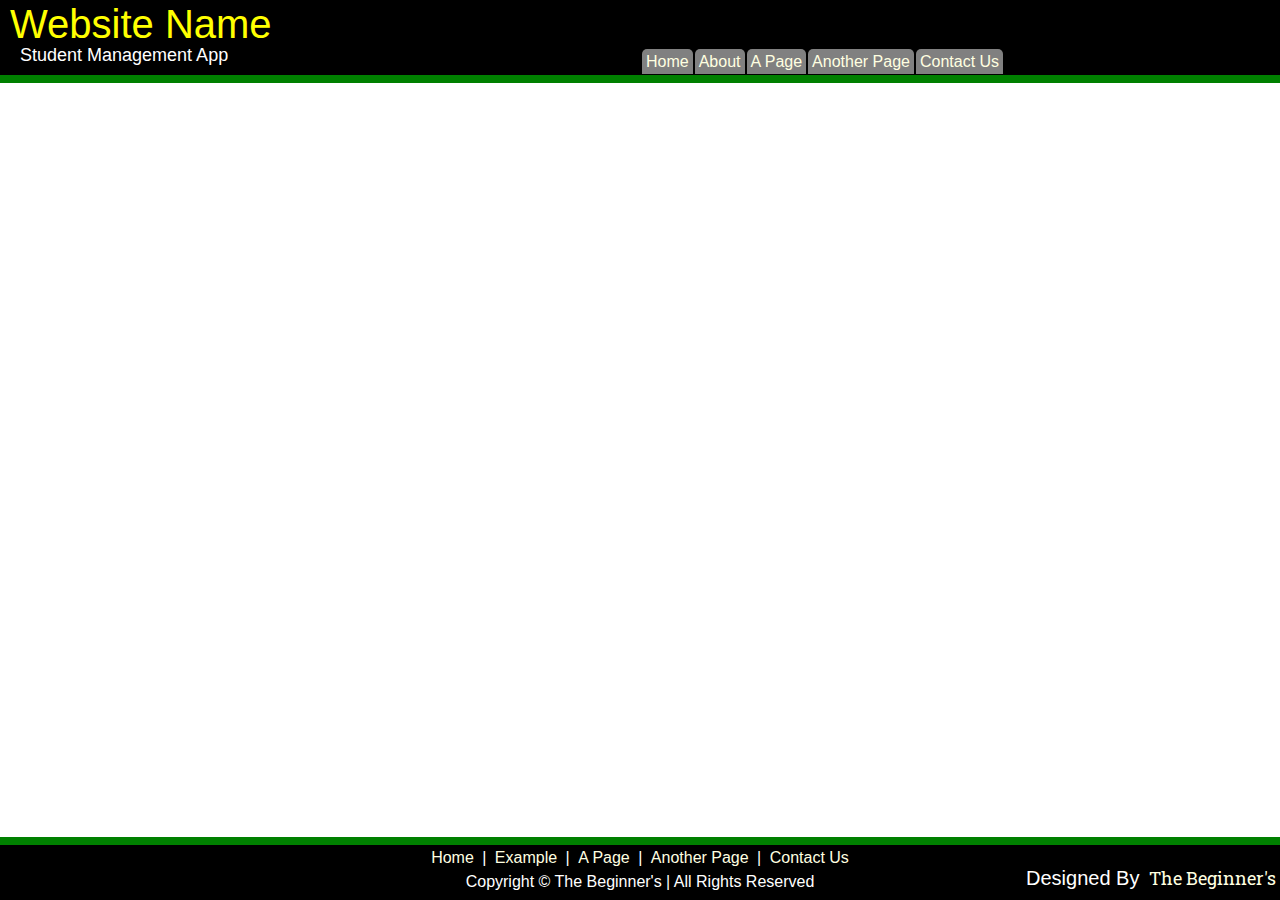
<file: Front-end/about_us.html>
<!DOCTYPE html>
<html>
<head>
<meta charset="utf-8">
<meta http-equiv="X-UA-Compatible" content="IE=edge,chrome=1">
<title>About Us</title>
<meta name='viewport' content='width=device-width,initial-scale=1,minimum-scale=1,maximum-scale=1,user-scalable=no'/>
<meta name="description" content="">
<meta name="keywords" content="">
<link rel="stylesheet" type="text/css" href="index_design.css">
</head>
<body>
    <header>
        <div class="head">
        <div class="wn">Website Name</div>
        <div class="wnt">Student Management App</div>
        <div class="headlinks"><a href="">Home</a></div>
        <div class="headlinks"><a href="about_us.html">About</a></div>
        <div class="headlinks"><a href="">A Page</a></div>
        <div class="headlinks"><a href="">Another Page</a></div>
        <div class="headlinks"><a href="contact_us.html">Contact Us</a></div>
        </div>
        </header>
        
    <div class="foot">
        <footer>
            <div class="footcontent">
        <a href="">Home</a>	|
        <a href="">Example</a> |	
        <a href="">A Page</a> |
        <a href="">Another Page</a> | 	
        <a href="contact_us.html">Contact Us</a>	</div>
        <div class="copyright">Copyright &copy The Beginner's | All Rights Reserved</div>
        <div class="author">Designed By <a href="https://github.com/TheBeginner-s/UniHack_Project">The Beginner's</a> </div>
        </footer>
        </div> 
</body>
</html>
</file>
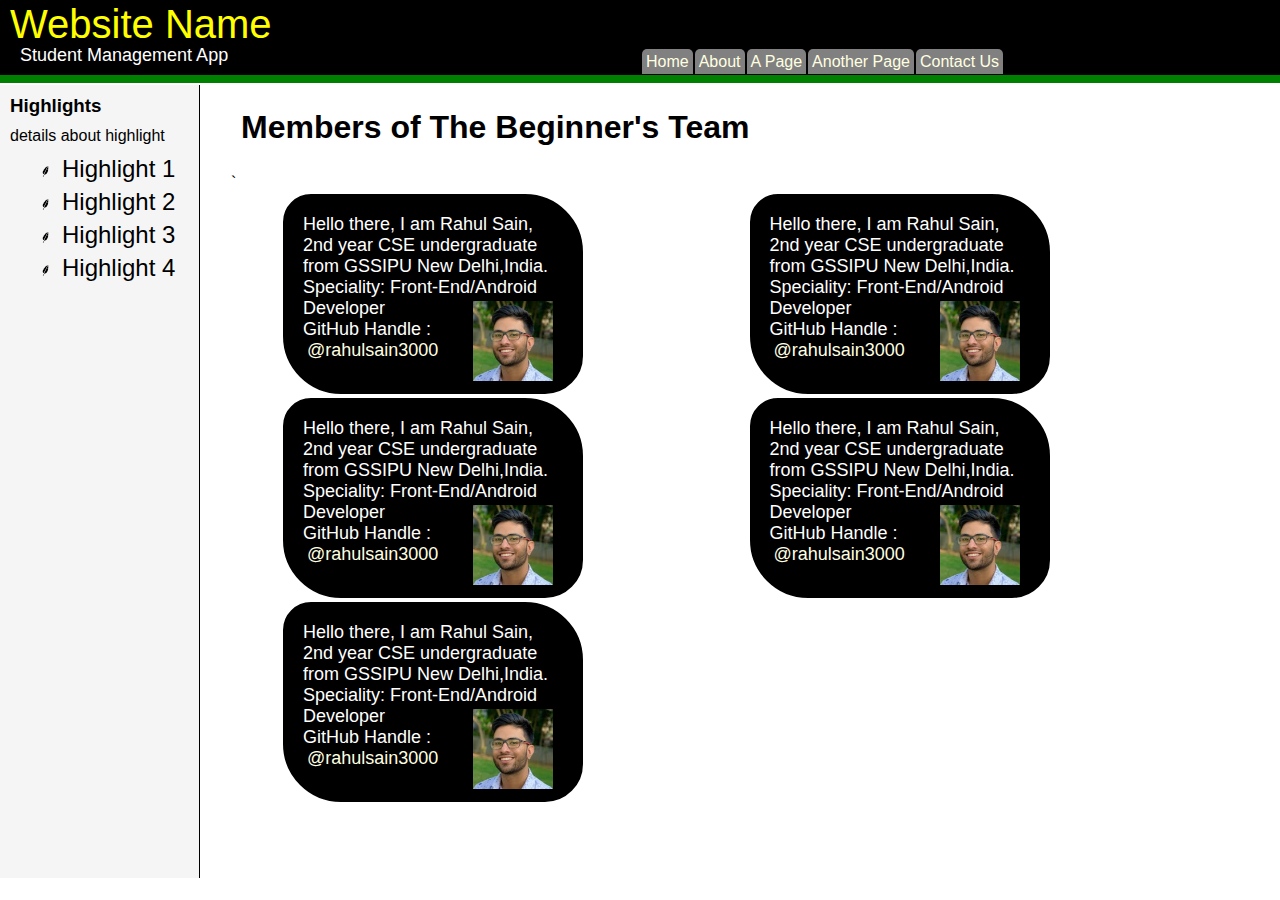
<file: Front-end/contact_us.html>
<!DOCTYPE html>
<html>
<head>
<meta charset="utf-8">
<meta http-equiv="X-UA-Compatible" content="IE=edge,chrome=1">
<title>Contact Us</title>
<meta name='viewport' content='width=device-width,initial-scale=1,minimum-scale=1,maximum-scale=1,user-scalable=no'/>
<meta name="description" content="">
<meta name="keywords" content="">
<link rel="stylesheet" type="text/css" href="index_design.css">
<link rel="stylesheet" type="text/css" href="contact_us.css">
</head>
<body>
    <header>
        <div class="head">
        <div class="wn">Website Name</div>
        <div class="wnt">Student Management App</div>
        <div class="headlinks"><a href="">Home</a></div>
        <div class="headlinks"><a href="about_us.html">About</a></div>
        <div class="headlinks"><a href="">A Page</a></div>
        <div class="headlinks"><a href="">Another Page</a></div>
        <div class="headlinks"><a href="contact_us.html">Contact Us</a></div>
        </div>
        </header>

        <main>
            <div class="content">
            <div class="leftside">
                <h3 class="head3">Highlights</h3>
                <p class="para">details about highlight</p>
                <ul class="leaflist">
                    <li class="listcontent"><a href="">Highlight 1</a></li>
                    <li class="listcontent"><a href="">Highlight 2</a></li>
                    <li class="listcontent"><a href="">Highlight 3</a></li>
                    <li class="listcontent"><a href="">Highlight 4</a></li>
                </ul>
            </div>
        <div class="maincontent_cu">
            
            <h1 class="head1">Members of The Beginner's Team</h1>
            <br>
            <div class="detailsarea">
`           <div class="detailsarealeft">
            <div class="detailsbox">
                <div class="detailsmember">
                Hello there, I am Rahul Sain, 2nd year CSE undergraduate from GSSIPU New Delhi,India.<br>
                Speciality: Front-End/Android Developer<br>
                GitHub Handle : <a href="https://github.com/rahulsain3000">@rahulsain3000</a>
                    <div class="memberpic">
                        <img src="rahul_pic.png" height="80px" width="80px" alt="Rahul Sain's Photo">
                    </div>
                </div>
            </div>
        </div>
        <div class="detailsarearight">
            <div class="detailsbox">
                <div class="detailsmember">
                Hello there, I am Rahul Sain, 2nd year CSE undergraduate from GSSIPU New Delhi,India.<br>
                Speciality: Front-End/Android Developer<br>
                GitHub Handle : <a href="https://github.com/rahulsain3000">@rahulsain3000</a>
                    <div class="memberpic">
                        <img src="rahul_pic.png" height="80px" width="80px" alt="Rahul Sain's Photo">
                    </div>
                </div>
            </div>
            </div>
            <div class="detailsarealeft">
                <div class="detailsbox">
                    <div class="detailsmember">
                    Hello there, I am Rahul Sain, 2nd year CSE undergraduate from GSSIPU New Delhi,India.<br>
                    Speciality: Front-End/Android Developer<br>
                    GitHub Handle : <a href="https://github.com/rahulsain3000">@rahulsain3000</a>
                        <div class="memberpic">
                            <img src="rahul_pic.png" height="80px" width="80px" alt="Rahul Sain's Photo">
                        </div>
                    </div>
                </div>
            </div>
            <div class="detailsarearight">
                <div class="detailsbox">
                    <div class="detailsmember">
                    Hello there, I am Rahul Sain, 2nd year CSE undergraduate from GSSIPU New Delhi,India.<br>
                    Speciality: Front-End/Android Developer<br>
                    GitHub Handle : <a href="https://github.com/rahulsain3000">@rahulsain3000</a>
                        <div class="memberpic">
                            <img src="rahul_pic.png" height="80px" width="80px" alt="Rahul Sain's Photo">
                        </div>
                    </div>
                </div>
                </div>
                <div class="detailsarealast">
                    <div class="detailsbox">
                        <div class="detailsmember">
                        Hello there, I am Rahul Sain, 2nd year CSE undergraduate from GSSIPU New Delhi,India.<br>
                        Speciality: Front-End/Android Developer<br>
                        GitHub Handle : <a href="https://github.com/rahulsain3000">@rahulsain3000</a>
                            <div class="memberpic">
                                <img src="rahul_pic.png" height="80px" width="80px" alt="Rahul Sain's Photo">
                            </div>
                        </div>
                    </div>
                </div>
                
            </div>
            <br>
           
        
        
        </div>
        
</body>
</html>
</file>
<file: Front-end/index_design.css>
@import url('https://fonts.googleapis.com/css2?family=Ranchers&display=swap');
@import url('https://fonts.googleapis.com/css2?family=Roboto+Slab:wght@700&display=swap');
.head,.foot{
   background-color: black;
   color: white; 
   width: 100%;
   text-align: center;
}
.head{
    position: fixed;
    border-bottom: 8px solid green;
    height: 75px;
    top: 0px;
    z-index: 1;
}
.foot{
    position: fixed;
    bottom: 0px;
    border-top: 8px solid green;
    height: 55px;
    z-index: 1;
}
.wn{
    position: relative;
    top: 2px;
    color: yellow;
    left: 10px;
    text-align: left;
    font-size: 40px;
}
.wnt{
    position: relative;
    text-align: left;
    left: 20px;
    font-size: 18px;
}
.headlinks{
    float: left;
    margin-left: 2px; 
    bottom: 13px;
    left: 50%;
    position: relative;

}
.headlinks a:link{
    text-decoration: none;
    background-color: gray;
    
    border-radius: 5px 5px 0 0;
}
a:hover,a:focus{
    background-color: lightgreen;
    
}
a:active{
    background-color: maroon;
}
a:link,a:visited{
    color: lightyellow;
    text-decoration: none;
    width: 100%;
    padding: 4px;

}
.content{
    position:relative;
    min-height: 100%;
    width:100%; /* Sizing - any length */
    padding:83px 0 55px 0; /* Header height and footer height */
    margin:0 auto 0 auto; /* Center content */
}

.leftside,.rightside{
    background-color: whitesmoke;
    height:100%;
    width: 200px;
    top:0;
    margin-top:85px;
    margin-bottom: 62px;
    position: absolute;
    -moz-box-sizing:border-box;
    -webkit-box-sizing:border-box;
    -o-box-sizing:border-box;
    -ms-box-sizing:border-box;
    box-sizing:border-box;
    overflow-y: auto;
}
.leftside{
    left: 0px;
    border-right: 1px solid black;
}
.para,.head3{
    margin: 10px;
}
.leaflist{
    list-style: square url("leaf.svg") inside;
}
.listcontent{
    color: black;
    font-size: x-large;
    margin-bottom: 5px;

}
.listcontent a{
color: black;
}
.listcontent a:hover,.listcontent a:focus{
    background-color: blanchedalmond;
}
.listcontent a:active{
    background-color: crimson;
}
.rightside{
    border-left: 1px solid black;
   right: 0px;
   padding-left: 5px;
 overflow-x: hidden;
}
.newscontainer{
    border-radius: 20px;
    border: 1px solid black;
    
}
.marq{
    color: rgb(0, 110, 255);
    font-size: 14px;
    max-height: 150px;
}
.marq:hover{
    animation: none;
}
.newscontent{
    margin-bottom: 5px;
    

}
.newscontent a:hover,.newscontent a:focus{
    background-color: transparent;
    
    
}
.newscontent a{
    color: rgb(0, 110, 255);
}
.search-box {
    position: absolute;
    top: 405px;
    left: 50%;
    transform: translate(-50%, -50%);
    background: black;
    height: 40px;
    width: 40px;
    border-radius: 40px;
    padding: 10px;
   }
   .search-box:hover{
       width: fit-content;
   }
   .search-box:hover > .search-txt {
    width: 150px;
    padding: 0 6px;
   }
   
   .search-box:hover > .search-btn {
    background: rgb(33, 13, 148);
    /* color: black; */
    position: relative;
    right: 0;
   }
   
   .search-btn {
    /* color: #e84118; */
    float: right;
    width: 40px;
    height: 40px;
    border-radius: 50%;
    background: #2f3640;
    display: flex;
    justify-content: center;
    align-items: center;
    transition: 0.4s;
    /* color: white; */
    cursor: pointer;
   }
   
   .search-btn > i {
    font-size: 30px;
    position: relative;
    left: 3px;
    bottom: 4px;
    color: whitesmoke;
    border-radius: 50%;

   }
   
   .search-txt {
    border: none;
    background: none;
    outline: none;
    float: left;
    padding: 0;
    color: white;
    font-size: 16px;
    transition: 0.4s;
    line-height: 40px;
    width: 0px;
    font-weight: bold;
   }
   .submit-search{
       position: relative;
       top: 65px;
       left: 65px;
   }
.maincontent{
    margin: 0px 205px -100px;
    height:100%;
    /* background:green; */
    min-width: 300px;
    -moz-box-sizing:border-box;
    -webkit-box-sizing:border-box;
    -o-box-sizing:border-box;
    -ms-box-sizing:border-box;
    box-sizing:border-box;
    position: relative;
    font-family: 'Roboto', sans-serif;
    padding: 16px;
    text-align: justify;
   
}
.firstimg{
    max-width: 100%;
    max-height: fit-content;
}
.head1{
    font-size: 32px;
    margin: 10px;
}
.footcontent{
    position: relative;
    top: 4px;
}
.copyright{
    position: relative;
    bottom: -10px;
}
.author{
    text-align: right;
    position: relative;
    bottom: 15px;
    font-size: 20px;
}
.author a{
    font-family: 'Roboto Slab', serif;
    font-size: 18px;
}
*{
    margin: 0%;
    font-family: Arial, Helvetica, sans-serif;
    
}
</file>
<file: Front-end/contact_us.css>
.detailsbox{
border:02px solid white;
background-color: black;
color: white;
border-radius:30px 60px 40px;
height:200px;
width:300px;

}

.detailsmember{
    margin: 20px;
    /* margin-top: 25px; */
    font-size: large;
    font-weight: lighter;
    text-align: left;
    position: relative;
}

.memberpic{
    position: absolute;
    bottom: -25px;
    right: 10px;
}

.detailsarea{
    position: relative;
    /* float: left; */
    
}

.detailsarealeft{
    position: absolute;
    /* float: left; */
    left: 50px;
    
}

.detailsarearight{
    position: relative;
    /* float: right; */
    left: 50%;
    /* top: -200px; */
}

.detailsarealast{
    position: relative;
    /* float: left; */
    left: 50px;
    /* top: -400px; */
}

.maincontent_cu{
    margin: 0px 0px -100px 215px;
    height:100%;
    background:white;
    min-width: 300px;
    -moz-box-sizing:border-box;
    -webkit-box-sizing:border-box;
    -o-box-sizing:border-box;
    -ms-box-sizing:border-box;
    box-sizing:border-box;
    position: relative;
    font-family: 'Roboto', sans-serif;
    padding: 16px;
    text-align: justify;
   
}
</file>
